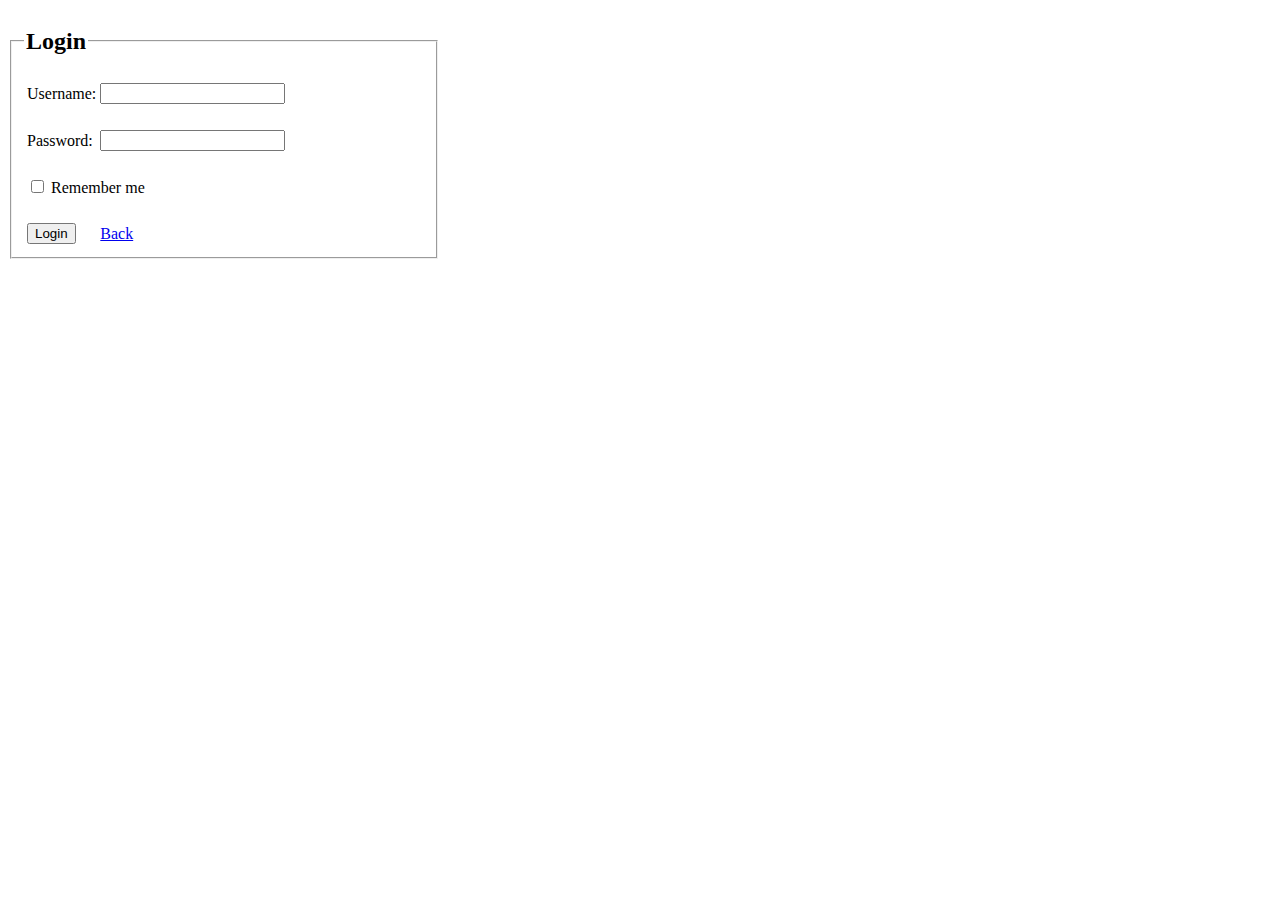
<file: user/view/login.html>
<!DOCTYPE html>
<html lang="en">
<head>
    <meta charset="UTF-8">
    <meta http-equiv="X-UA-Compatible" content="IE=edge">
    <meta name="viewport" content="width=device-width, initial-scale=1.0">
    <link rel="shortcut icon" href="../img/favicon.png" type="image/x-icon">
    <title>FarmersEdge-Login</title>
</head>
<body>
    <div>
        <fieldset style="width: 400px;">
            <legend><h2>Login</h2></legend>
            <form action="../checking/loginCheck.php" method="post">
            <table>
                <tr>
                    <td>
                    <label for="username">Username: </label>
                    </td>
                    <td>
                    <input type="text" name="username" id="">
                    </td>
                </tr>
                <tr>
                    <td colspan="2"><br></td>
                </tr>
                <tr>
                    <td>
                    <label for="password">Password: </label>
                    </td>
                    <td>
                    <input type="password" name="password" id="">
                    </td>
                </tr>
                <tr>
                    <td colspan="2"><br></td>
                </tr>
                <tr>
                    <td colspan="2">
                    <input type="checkbox" name="remember" id="">
                    <label for="remember">Remember me</label>
                    </td>
                </tr>
                <tr>
                    <td colspan="2"><br></td>
                </tr>
                <tr>
                    <td>
                    <input type="submit" value="Login">
                    </td>
                    <td>
                        <a href="index.php">Back</a>
                    </td>
                </tr>
            </table>  
        </form>
        </fieldset>
    </div>
</body>
</html>
</file>
